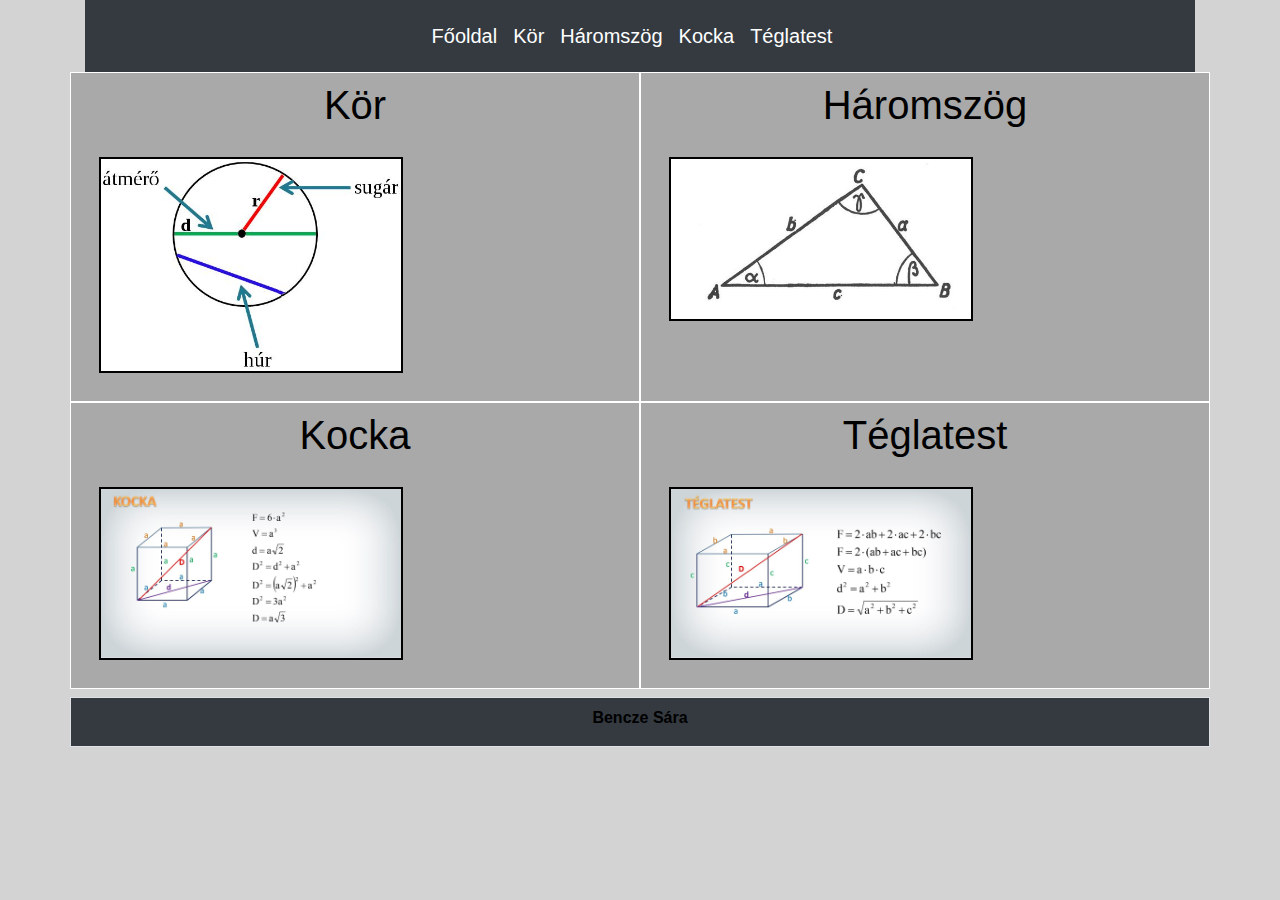
<file: index.html>
<!DOCTYPE html>
<html lang="hu">

<head>
    <meta charset="UTF-8">
    <meta name="viewport" content="width=device-width, initial-scale=1.0">
    <link rel="stylesheet" href="https://maxcdn.bootstrapcdn.com/bootstrap/4.5.2/css/bootstrap.min.css">
    <script src="https://ajax.googleapis.com/ajax/libs/jquery/3.5.1/jquery.min.js"></script>
    <script src="https://cdnjs.cloudflare.com/ajax/libs/popper.js/1.16.0/umd/popper.min.js"></script>
    <script src="https://maxcdn.bootstrapcdn.com/bootstrap/4.5.2/js/bootstrap.min.js"></script>
    <script src="https://code.jquery.com/jquery-1.10.2.js"></script>
    <link rel="stylesheet" href="style.css">
    <title>Testek és síkidomok</title>
</head>

<body>
    <div class="container">
        <nav class="navbar navbar-expand-sm container bg-dark justify-content-center">
            <div class="row">
                <div class="col-md-12">
                    <ul class="navbar-nav navbar-brand">
                        <li class="nav-item">
                            <a class="nav-link" href="index.html">Főoldal</a>
                        </li>
                        <li class="nav-item">
                            <a class="nav-link" href="kor.html">Kör</a>
                        </li>
                        <li class="nav-item">
                            <a class="nav-link" href="haromszog.html">Háromszög</a>
                        </li>
                        <li>
                            <a class="nav-link" href="kocka.html">Kocka</a>
                        </li>
                        <li>
                            <a class="nav-link" href="teglatest.html">Téglatest</a>
                        </li>
                    </ul>
                </div>
            </div>
        </nav>

        <div>
            <div class="row">
                <div class="p-2 border border-white abrak col-lg-6">
                    <h1>Kör</h1>
                    <img class="kep" src="kor.jpg" alt="Kör" title="Kör">
                    <p></p>
                </div>
                <div class="p-2 border border-white abrak col-lg-6">
                    <h1>Háromszög</h1>
                    <img class="kep" src="haromszog.jpg" alt="Háromszög" title="Háromszög">
                    <p></p>
                </div>
            </div>
            <div class="row">
                <div class="p-2 border border-white abrak col-lg-6">
                    <h1>Kocka</h1>
                    <img class="kep" src="kocka.jpg" alt="Kocka" title="Kocka">
                    <p></p>
                </div>
                <div class="p-2 border border-white abrak col-lg-6">
                    <h1>Téglatest</h1>
                    <img class="kep" src="teglatest.jpg" alt="Téglatest" title="Téglatest">
                    <p></p>
                </div>
            </div>
        </div>
    </div>
    <footer class="container my-2 p-2 bg-dark border">
        <p>Bencze Sára</p>
    </footer>
</body>

</html>
</file>
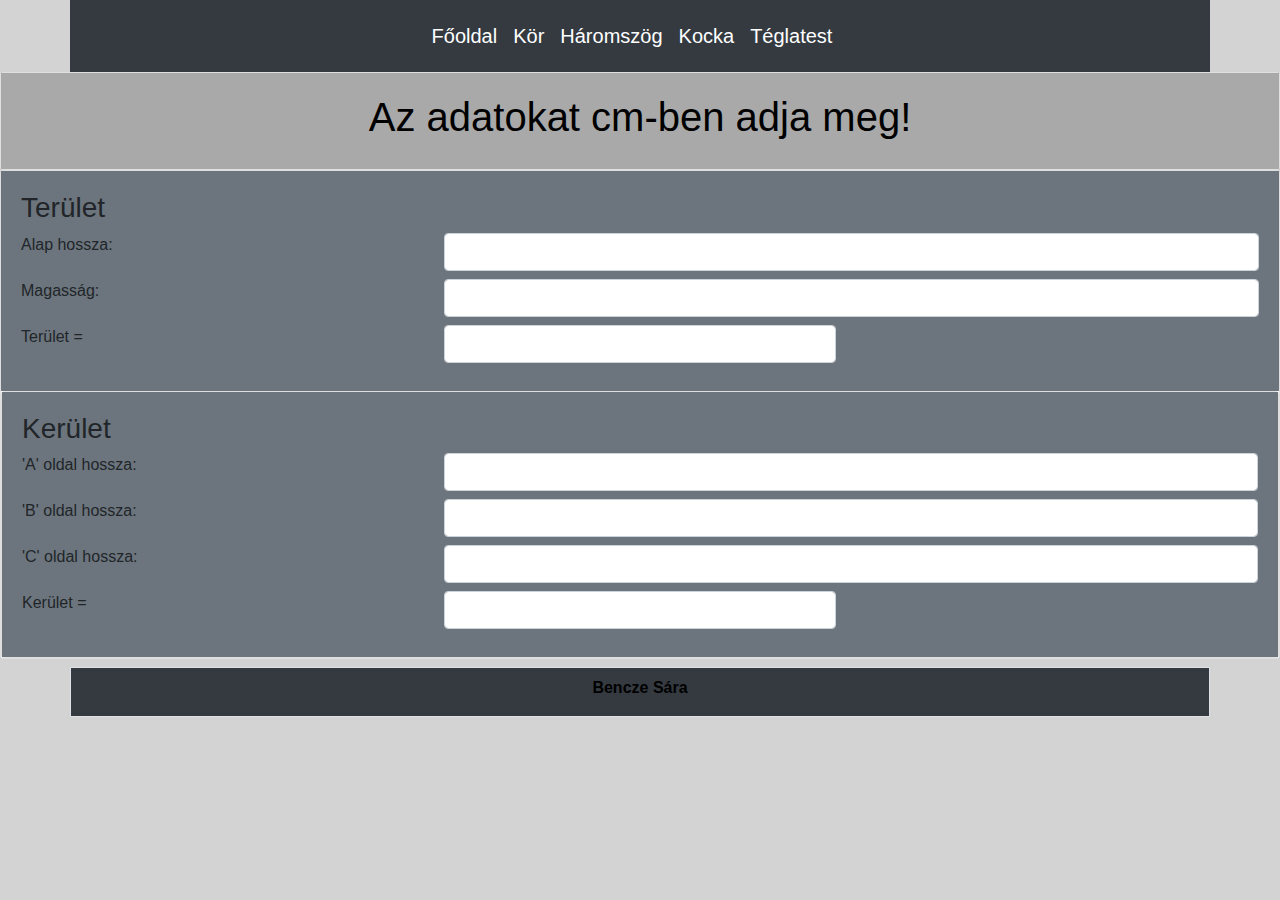
<file: haromszog.html>
<!DOCTYPE html>
<html lang="hu">

<head>
    <meta charset="UTF-8">
    <meta name="viewport" content="width=device-width, initial-scale=1.0">
    <link rel="stylesheet" href="https://maxcdn.bootstrapcdn.com/bootstrap/4.5.2/css/bootstrap.min.css">
    <script src="https://ajax.googleapis.com/ajax/libs/jquery/3.5.1/jquery.min.js"></script>
    <script src="https://cdnjs.cloudflare.com/ajax/libs/popper.js/1.16.0/umd/popper.min.js"></script>
    <script src="https://maxcdn.bootstrapcdn.com/bootstrap/4.5.2/js/bootstrap.min.js"></script>
    <script src="https://code.jquery.com/jquery-1.10.2.js"></script>
    <link rel="stylesheet" href="style.css">
    <script src="haromszogterulet.js"></script>
    <script src="haromszogkerulet.js"></script>
    <title>Testek és síkidomok</title>
</head>

<body>
    <nav class="navbar navbar-expand-sm container bg-dark justify-content-center">
        <div class="row">
            <div class="col-md-12">
                <ul class="navbar-nav navbar-brand">
                    <li class="nav-item">
                        <a class="nav-link" href="index.html"> Főoldal </a>
                    </li>
                    <li class="nav-item">
                        <a class="nav-link" href="kor.html"> Kör </a>
                    </li>
                    <li class="nav-item">
                        <a class="nav-link" href="haromszog.html"> Háromszög </a>
                    </li>
                    <li>
                        <a class="nav-link" href="kocka.html"> Kocka </a>
                    </li>
                    <li>
                        <a class="nav-link" href="teglatest.html"> Téglatest </a>
                    </li>
                </ul>
            </div>
        </div>
    </nav>

    <div class="card">
        <div class="card-body abrak">
            <h1>Az adatokat cm-ben adja meg!</h1>
        </div>
    </div>
    <div class="card">
        <div class="card-body bg-secondary">
            <h3>Terület</h3>
            <div>
                <form>
                    <div class="row mb-2">
                        <div class="col-12 col-md-4">
                            <label for="alap"> Alap hossza: </label>
                        </div>
                        <div class="col-12 col-md-8">
                            <input class="form-control" type="number" id="alap" min="0" onclick="szamol()">
                        </div>
                    </div>
                    <div class="row mb-2">
                        <div class="col-12 col-md-4">
                            <label for="magassag"> Magasság:
                                </label>
                        </div>
                        <div class="col-12 col-md-8">
                            <input class="form-control" type="number" id="magassag" min="0" onclick="szamol()">
                        </div>
                    </div>


                    <div class="row mb-2">
                        <div class="col-12 col-md-4">
                            <label for="haromszogterulet"> Terület = </label>
                        </div>
                        <div class="col-12 col-md-4">
                            <output type="text" class="form-control" id="haromszogterulet"></output>
                        </div>

                    </div>
                </form>
            </div>
        </div>
        <div class="card">
            <div class="card-body bg-secondary">
                <h3>Kerület</h3>
                <div>
                    <form>
                        <div class="row mb-2">
                            <div class="col-12 col-md-4">
                                <label for="aoldal"> 'A' oldal hossza: </label>
                            </div>
                            <div class="col-12 col-md-8">
                                <input class="form-control" type="number" id="aoldal" min="0" onclick="szamol()">
                            </div>
                        </div>
                        <div class="row mb-2">
                            <div class="col-12 col-md-4">
                                <label for="boldal"> 'B' oldal hossza: </label>
                            </div>
                            <div class="col-12 col-md-8">
                                <input class="form-control" type="number" id="boldal" min="0" onclick="szamol()">
                            </div>
                        </div>
                        <div class="row mb-2">
                            <div class="col-12 col-md-4">
                                <label for="coldal"> 'C' oldal hossza: </label>
                            </div>
                            <div class="col-12 col-md-8">
                                <input class="form-control" type="number" id="coldal" min="0" onclick="szamol()">
                            </div>
                        </div>


                        <div class="row mb-2">
                            <div class="col-12 col-md-4">
                                <label for="haromszogkerulet"> Kerület = </label>
                            </div>
                            <div class="col-12 col-md-4">
                                <output type="text" class="form-control" id="haromszogkerulet"></output>
                            </div>

                        </div>
                    </form>
                </div>
            </div>
        </div>
    </div>
    <footer class="container my-2 p-2 bg-dark border">
        <p>Bencze Sára</p>
    </footer>
</body>

</html>
</file>
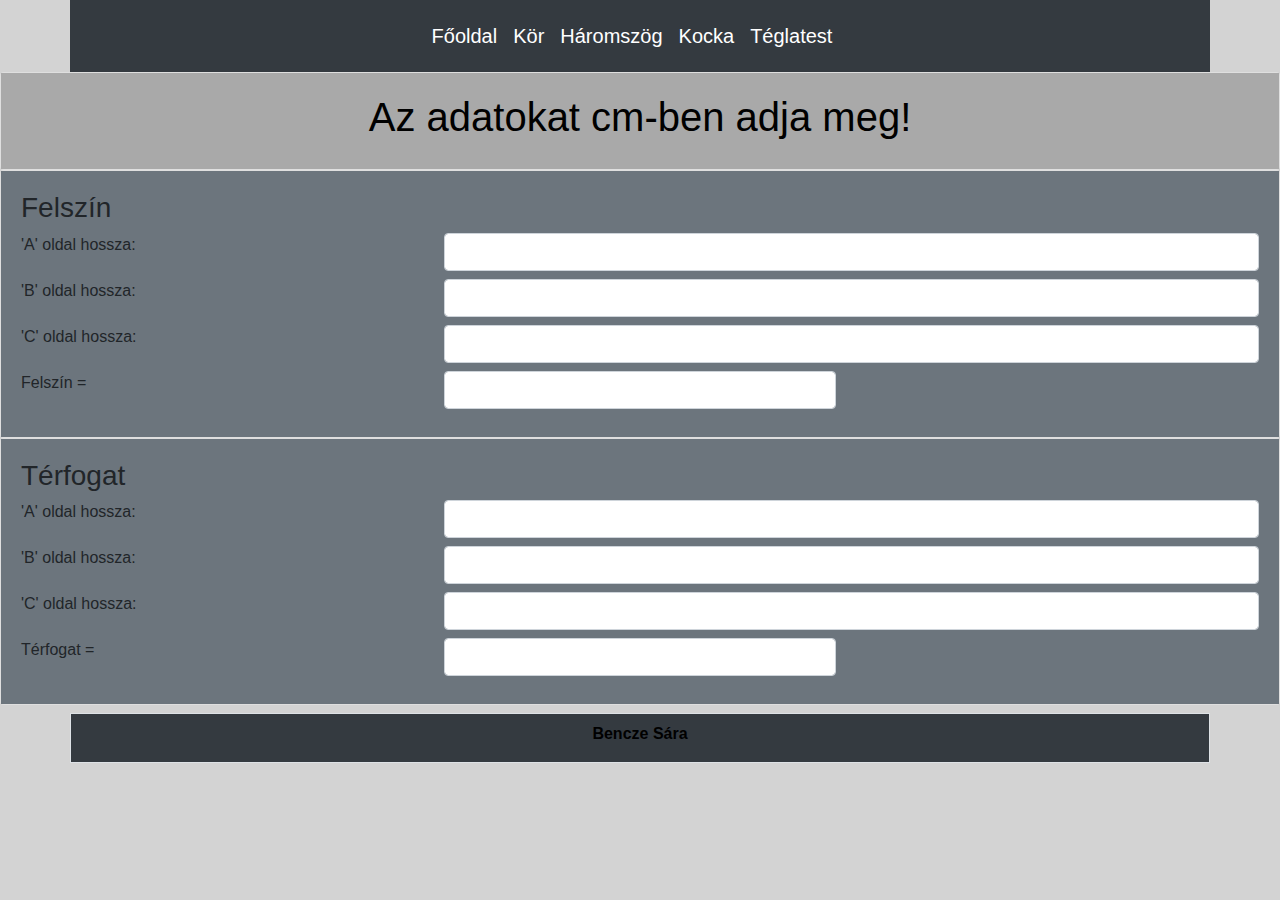
<file: kocka.html>
<!DOCTYPE html>
<html lang="hu">

<head>
    <meta charset="UTF-8">
    <meta name="viewport" content="width=device-width, initial-scale=1.0">
    <link rel="stylesheet" href="https://maxcdn.bootstrapcdn.com/bootstrap/4.5.2/css/bootstrap.min.css">
    <script src="https://ajax.googleapis.com/ajax/libs/jquery/3.5.1/jquery.min.js"></script>
    <script src="https://cdnjs.cloudflare.com/ajax/libs/popper.js/1.16.0/umd/popper.min.js"></script>
    <script src="https://maxcdn.bootstrapcdn.com/bootstrap/4.5.2/js/bootstrap.min.js"></script>
    <script src="https://code.jquery.com/jquery-1.10.2.js"></script>
    <link rel="stylesheet" href="style.css">
    <script src="kockafelszín.js"></script>
    <script src="kockaterfogat.js"></script>
    <title>Testek és síkidomok</title>
</head>

<body>
    <nav class="navbar navbar-expand-sm container bg-dark justify-content-center">
        <div class="row">
            <div class="col-md-12">
                <ul class="navbar-nav navbar-brand">
                    <li class="nav-item">
                        <a class="nav-link" href="index.html">Főoldal</a>
                    </li>
                    <li class="nav-item">
                        <a class="nav-link" href="kor.html">Kör</a>
                    </li>
                    <li class="nav-item">
                        <a class="nav-link" href="haromszog.html">Háromszög</a>
                    </li>
                    <li>
                        <a class="nav-link" href="kocka.html">Kocka</a>
                    </li>
                    <li>
                        <a class="nav-link" href="teglatest.html">Téglatest</a>
                    </li>
                </ul>
            </div>
        </div>
    </nav>

    <div class="card">
        <div class="card-body abrak">
            <h1>Az adatokat cm-ben adja meg!</h1>
        </div>
    </div>
    <div class="card">
        <div class="card-body bg-secondary">
            <h3>Felszín</h3>
            <div>
                <form>
                    <div class="row mb-2">
                        <div class="col-12 col-md-4">
                            <label for="aoldal">'A' oldal hossza: </label>
                        </div>
                        <div class="col-12 col-md-8">
                            <input class="form-control" type="number" id="aoldal" min="0" onclick="szamol()">
                        </div>
                    </div>
                    <div class="row mb-2">
                        <div class="col-12 col-md-4">
                            <label for="boldal">'B' oldal hossza: </label>
                        </div>
                        <div class="col-12 col-md-8">
                            <input class="form-control" type="number" id="boldal" min="0" onclick="szamol()">
                        </div>
                    </div>
                    <div class="row mb-2">
                        <div class="col-12 col-md-4">
                            <label for="coldal">'C' oldal hossza: </label>
                        </div>
                        <div class="col-12 col-md-8">
                            <input class="form-control" type="number" id="coldal" min="0" onclick="szamol()">
                        </div>
                    </div>


                    <div class="row mb-2">
                        <div class="col-12 col-md-4">
                            <label for="kockafelszin">Felszín = </label>
                        </div>
                        <div class="col-12 col-md-4">
                            <output type="text" class="form-control" id="kockafelszin"></output>
                        </div>

                    </div>
                </form>
            </div>
        </div>
    </div>
    <div class="card">
        <div class="card-body bg-secondary">
            <h3>Térfogat</h3>
            <div>
                <form>
                    <div class="row mb-2">
                        <div class="col-12 col-md-4">
                            <label for="a">'A' oldal hossza: </label>
                        </div>
                        <div class="col-12 col-md-8">
                            <input class="form-control" type="number" id="a" min="0" onclick="szamol()">
                        </div>
                    </div>
                    <div class="row mb-2">
                        <div class="col-12 col-md-4">
                            <label for="b">'B' oldal hossza: </label>
                        </div>
                        <div class="col-12 col-md-8">
                            <input class="form-control" type="number" id="b" min="0" onclick="szamol()">
                        </div>
                    </div>
                    <div class="row mb-2">
                        <div class="col-12 col-md-4">
                            <label for="c">'C' oldal hossza: </label>
                        </div>
                        <div class="col-12 col-md-8">
                            <input class="form-control" type="number" id="c" min="0" onclick="szamol()">
                        </div>
                    </div>


                    <div class="row mb-2">
                        <div class="col-12 col-md-4">
                            <label for="kockaterfogat">Térfogat = </label>
                        </div>
                        <div class="col-12 col-md-4">
                            <output type="text" class="form-control" id="kockaterfogat"></output>
                        </div>

                    </div>
                </form>
            </div>
        </div>
    </div>

    <footer class="container my-2 p-2 bg-dark border">
        <p>Bencze Sára</p>
    </footer>
</body>

</html>
</file>
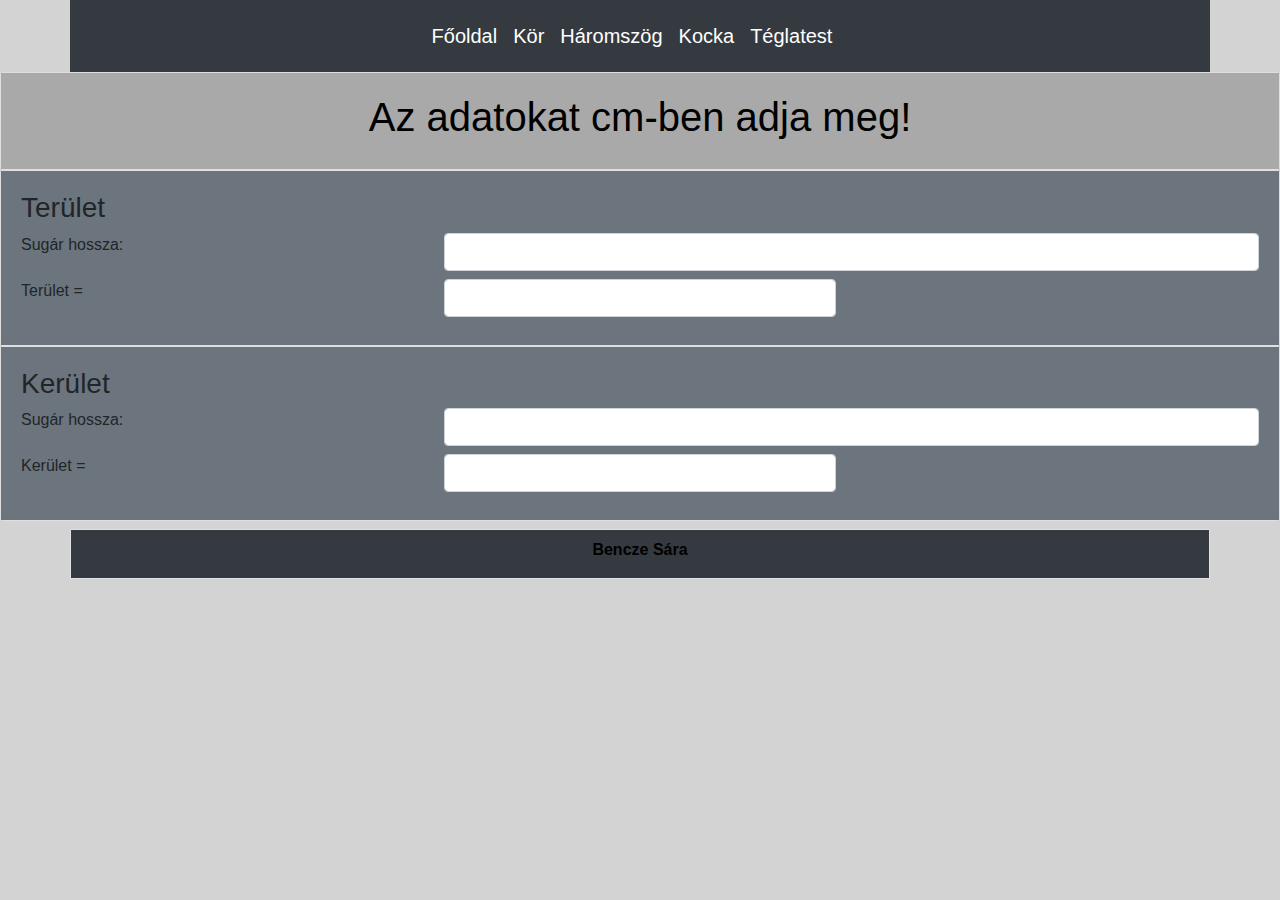
<file: kor.html>
<!DOCTYPE html>
<html lang="hu">

<head>
    <meta charset="UTF-8">
    <meta name="viewport" content="width=device-width, initial-scale=1.0">
    <link rel="stylesheet" href="https://maxcdn.bootstrapcdn.com/bootstrap/4.5.2/css/bootstrap.min.css">
    <script src="https://ajax.googleapis.com/ajax/libs/jquery/3.5.1/jquery.min.js"></script>
    <script src="https://cdnjs.cloudflare.com/ajax/libs/popper.js/1.16.0/umd/popper.min.js"></script>
    <script src="https://maxcdn.bootstrapcdn.com/bootstrap/4.5.2/js/bootstrap.min.js"></script>
    <script src="https://code.jquery.com/jquery-1.10.2.js"></script>
    <link rel="stylesheet" href="style.css">
    <script src="korterulet.js"></script>
    <script src="korkerulet.js"></script>
    <title>Testek és síkidomok</title>
</head>

<body>
    <nav class="navbar navbar-expand-sm container bg-dark justify-content-center">
        <div class="row">
            <div class="col-md-12">
                <ul class="navbar-nav navbar-brand">
                    <li class="nav-item">
                        <a class="nav-link" href="index.html">Főoldal</a>
                    </li>
                    <li class="nav-item">
                        <a class="nav-link" href="kor.html">Kör</a>
                    </li>
                    <li class="nav-item">
                        <a class="nav-link" href="haromszog.html">Háromszög</a>
                    </li>
                    <li>
                        <a class="nav-link" href="kocka.html">Kocka</a>
                    </li>
                    <li>
                        <a class="nav-link" href="teglatest.html">Téglatest</a>
                    </li>
                </ul>
            </div>
        </div>
    </nav>

    <div class="card">
        <div class="card-body abrak">
            <h1>Az adatokat cm-ben adja meg!</h1>
        </div>
    </div>
    <div class="card">
        <div class="card-body bg-secondary">
            <h3>Terület</h3>
            <div>
                <form>
                    <div class="row mb-2">
                        <div class="col-12 col-md-4">
                            <label for="sugar">Sugár hossza: </label>
                        </div>
                        <div class="col-12 col-md-8">
                            <input class="form-control" type="number" id="sugar" min="0" onclick="szamol()">
                        </div>
                    </div>

                    <div class="row mb-2">
                        <div class="col-12 col-md-4">
                            <label for="korterulet">Terület = </label>
                        </div>
                        <div class="col-12 col-md-4">
                            <output type="text" class="form-control" id="korterulet"></output>
                        </div>

                    </div>
                </form>
            </div>
        </div>
    </div>
    <div class="card">
        <div class="card-body bg-secondary">
            <h3>Kerület</h3>
            <div>
                <form>
                    <div class="row mb-2">
                        <div class="col-12 col-md-4">
                            <label for="sugar">Sugár hossza: </label>
                        </div>
                        <div class="col-12 col-md-8">
                            <input class="form-control" type="number" id="sugar" min="0" onclick="szamol()">
                        </div>
                    </div>

                    <div class="row mb-2">
                        <div class="col-12 col-md-4">
                            <label for="korkerulet">Kerület = </label>
                        </div>
                        <div class="col-12 col-md-4">
                            <output type="text" class="form-control" id="korkerulet"></output>
                        </div>

                    </div>
                </form>
            </div>
        </div>
    </div>
    <footer class="container my-2 p-2 bg-dark border">
        <p>Bencze Sára</p>
    </footer>
</body>

</html>
</file>
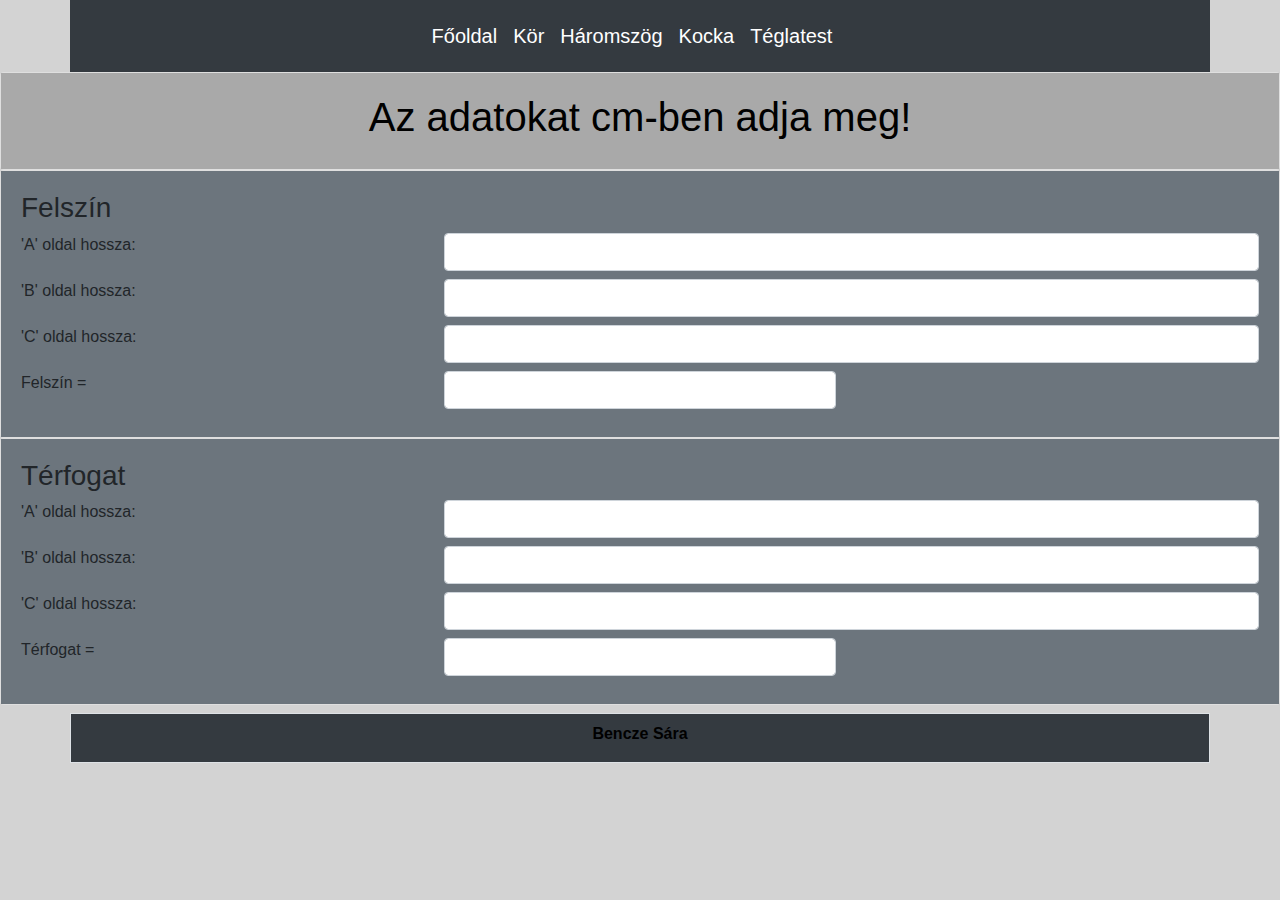
<file: teglatest.html>
<!DOCTYPE html>
<html lang="hu">

<head>
    <meta charset="UTF-8">
    <meta name="viewport" content="width=device-width, initial-scale=1.0">
    <link rel="stylesheet" href="https://maxcdn.bootstrapcdn.com/bootstrap/4.5.2/css/bootstrap.min.css">
    <script src="https://ajax.googleapis.com/ajax/libs/jquery/3.5.1/jquery.min.js"></script>
    <script src="https://cdnjs.cloudflare.com/ajax/libs/popper.js/1.16.0/umd/popper.min.js"></script>
    <script src="https://maxcdn.bootstrapcdn.com/bootstrap/4.5.2/js/bootstrap.min.js"></script>
    <script src="https://code.jquery.com/jquery-1.10.2.js"></script>
    <script src="teglafelszin.js"></script>
    <script src="teglaterfogat.js"></script>
    <link rel="stylesheet" href="style.css">
    <title> Testek és síkidomok</title>
</head>

<body>
    <nav class="navbar navbar-expand-sm container bg-dark justify-content-center">
        <div class="row">
            <div class="col-md-12">
                <ul class="navbar-nav navbar-brand">
                    <li class="nav-item">
                        <a class="nav-link" href="index.html">Főoldal</a>
                    </li>
                    <li class="nav-item">
                        <a class="nav-link" href="kor.html">Kör</a>
                    </li>
                    <li class="nav-item">
                        <a class="nav-link" href="haromszog.html">Háromszög</a>
                    </li>
                    <li>
                        <a class="nav-link" href="kocka.html">Kocka</a>
                    </li>
                    <li>
                        <a class="nav-link" href="teglatest.html">Téglatest</a>
                    </li>
                </ul>
            </div>
        </div>
    </nav>

    <div class="card">
        <div class="card-body abrak">
            <h1>Az adatokat cm-ben adja meg!</h1>
        </div>
    </div>
    <div class="card">
        <div class="card-body bg-secondary">
            <h3>Felszín</h3>
            <div>
                <form>
                    <div class="row mb-2">
                        <div class="col-12 col-md-4">
                            <label for="aoldal"> 'A' oldal hossza: </label>
                        </div>
                        <div class="col-12 col-md-8">
                            <input class="form-control" type="number" id="aoldal" min="0" onclick="szamol()">
                        </div>
                    </div>
                    <div class="row mb-2">
                        <div class="col-12 col-md-4">
                            <label for="boldal"> 'B' oldal hossza: </label>
                        </div>
                        <div class="col-12 col-md-8">
                            <input class="form-control" type="number" id="boldal" min="0" onclick="szamol()">
                        </div>
                    </div>
                    <div class="row mb-2">
                        <div class="col-12 col-md-4">
                            <label for="coldal"> 'C' oldal hossza: </label>
                        </div>
                        <div class="col-12 col-md-8">
                            <input class="form-control" type="number" id="coldal" min="0" onclick="szamol()">
                        </div>
                    </div>


                    <div class="row mb-2">
                        <div class="col-12 col-md-4">
                            <label for="teglafelszin"> Felszín = </label>
                        </div>
                        <div class="col-12 col-md-4">
                            <output type="text" class="form-control" id="teglafelszin">
                                </output>
                        </div>

                    </div>
                </form>
            </div>
        </div>
    </div>
    <div class="card">
        <div class="card-body bg-secondary">
            <h3>Térfogat</h3>
            <div>
                <form>
                    <div class="row mb-2">
                        <div class="col-12 col-md-4">
                            <label for="a"> 'A' oldal hossza: </label>
                        </div>
                        <div class="col-12 col-md-8">
                            <input class="form-control" type="number" id="a" min="0" onclick="szamol()">
                        </div>
                    </div>
                    <div class="row mb-2">
                        <div class="col-12 col-md-4">
                            <label for="b"> 'B' oldal hossza: </label>
                        </div>
                        <div class="col-12 col-md-8">
                            <input class="form-control" type="number" id="b" min="0" onclick="szamol()">
                        </div>
                    </div>
                    <div class="row mb-2">
                        <div class="col-12 col-md-4">
                            <label for="c"> 'C' oldal hossza: </label>
                        </div>
                        <div class="col-12 col-md-8">
                            <input class="form-control" type="number" id="c" min="0" onclick="szamol()">
                        </div>
                    </div>


                    <div class="row mb-2">
                        <div class="col-12 col-md-4">
                            <label for="teglaterfogat">Térfogat = </label>
                        </div>
                        <div class="col-12 col-md-4">
                            <output type="text" class="form-control" id="teglaterfogat"></output>
                        </div>

                    </div>
                </form>
            </div>
        </div>
    </div>

    <footer class="container my-2 p-2 bg-dark border">
        <p>Bencze Sára</p>
    </footer>
</body>

</html
</file>
<file: style.css>
body {
    background-color: lightgray;
}

.nav-link {
    color: white !important;
}

.nav-link:hover {
    color: grey !important;
}

p {
    text-align: justify;
}

.abrak {
    background-color: darkgray;
    color: black;
    text-align: center;
}

.kep {
    float: left;
    width: 55%;
    margin: 20px;
    border: 2px solid black;
}

footer {
    height: 50px;
}

footer p {
    text-align: center;
    color: black;
    font-weight: bold;
}

#eredmeny {
    background-color: rgb(200, 200, 200);
    font-weight: bold;
    border: 1px solid #ffc107;
}
</file>
